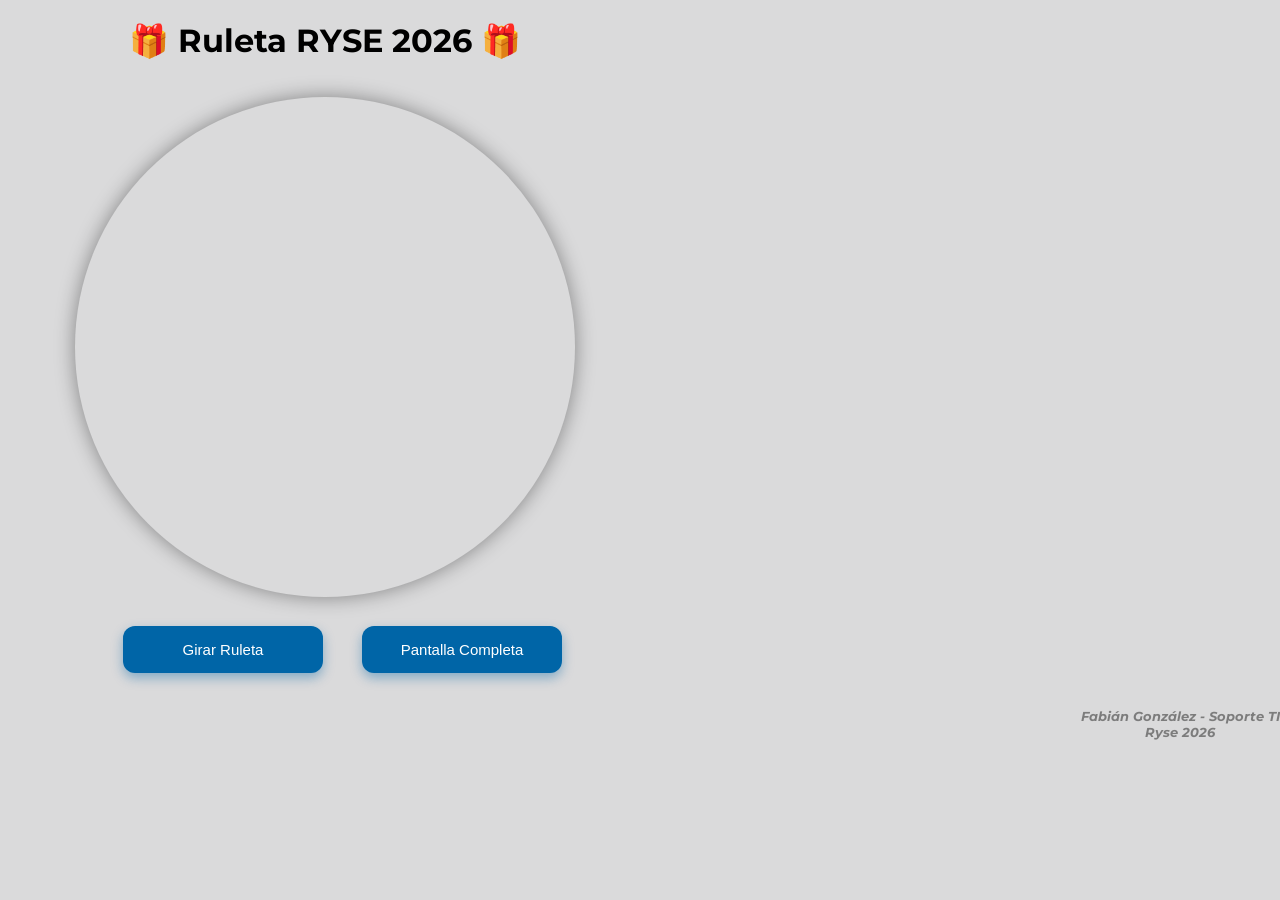
<file: HTML/ruleta.html>
<!DOCTYPE html>
<html lang="es">

<head>
    <meta charset="UTF-8">
    <meta name="viewport" content="width=device-width, initial-scale=1.0">
    <title>Ruleta RYSE 2026</title>
    <link rel="icon" type="image/png" href="../assets/logo-ryse.png">
    <link rel="stylesheet" href="../CSS/style.css">
</head>

<body>
    <div class="container">

        <div class="ruleta-wrapper">
            <h1 class="titulo">🎁 Ruleta RYSE 2026 🎁</h1>
            <canvas id="canvas" width="500" height="500"></canvas>


            <button class="btn-ruleta" onclick="girar()">Girar Ruleta</button>
            <button class="btn-ruleta" onclick="pantallaCompleta()">Pantalla Completa</button>
            <h1 id="ganador"></h1>
        </div>
        <!--<div class="historial-wrapper">
            <h1>Historial de ganadores</h1>
            <ul id="historial"></ul>
            <button class="btn-limpiar" onclick="limpiarHistorial()">Limpiar historial</button>
        </div>-->

        <div class="creditos">
            <strong><em>Fabián González - Soporte TI</em></strong><br>
            <strong><em>Ryse 2026</em></strong>
        </div>
        
    </div>

    


    <script src="../JS/script.js"></script>
</body>

</html>
</file>
<file: CSS/style.css>
@import url('https://fonts.googleapis.com/css2?family=Montserrat:ital,wght@0,100..900;1,100..900&family=Roboto:ital,wght@0,100..900;1,100..900&display=swap');
/*@import url('https://fonts.googleapis.com/css2?family=Playfair+Display:wght@600;700;800&family=Montserrat:wght@400;500;600&display=swap');*/

body {
    font-family: 'Montserrat', sans-serif;
    /*font-family: 'Playfair Display', serif;*/
    background: #dadadb;
    text-align: center;
    margin: auto;
}

.container {
    justify-items: center;
}

.titulo {
    padding-bottom: 15px;
    /*color: #0065a7;*/
}

.ruleta-wrapper {
    width: 650px;
    height: 80%;

}
/*
.historial-wrapper {
    width: 650px;
    height: 80%;
    border-radius: 15px;
    margin-top: 5%;
    margin-right: auto;
    margin-left: 150px;
    background-color: azure;
    box-shadow: 0 5px 12px rgba(0, 101, 167, 0.4);

}

.historial-wrapper #historial {
    list-style: none;
    padding: 10px 12px;
    margin: 8px 25px;
    background: #e8f2fa;
    border-radius: 8px;
    font-weight: 500;
    box-shadow: 0 3px 6px rgba(0, 101, 167, 0.2);
}
*/
.creditos {
    width: 200px;
    font-size: 13px;
    color: #555;
    opacity: 0.7;
    float: right;


}

canvas {
    border-radius: 50%;
    box-shadow: 0 0 20px rgba(0, 0, 0, 0.4);
}

button {
    margin-top: 20px;
    padding: 15px 35px;
    font-size: 18px;
    cursor: pointer;
}

#ganador {
    margin-top: 25px;
    font-size: 22px;
    color: #1e7f34;
    font-weight: bold;
}

.botones-ruleta {
    display: flex;
    gap: 15px;
    margin-top: 20px;
}

/*
.btn-limpiar {
    width: 50%;
    margin-top: 12px;
    margin-bottom: 12px;
    border-radius: 12px;
    border: none;
    background: #ef4444;
    color: white;
    font-size: 15px;
    cursor: pointer;
    box-shadow: 0 5px 12px rgba(239, 68, 68, 0.4);
}

.btn-limpiar:hover {
    background: #dc2626;
}
    */

.btn-ruleta {
    width: 200px;
    margin-top: 25px;
    margin-bottom: 10px;
    margin-left: 35px;

    border-radius: 12px;
    border: none;
    background: #0065a7;
    color: white;
    font-size: 15px;
    cursor: pointer;
    box-shadow: 0 5px 12px rgba(0, 101, 167, 0.4);
}

.btn-ruleta:hover {
    background: #024877;
}
</file>
